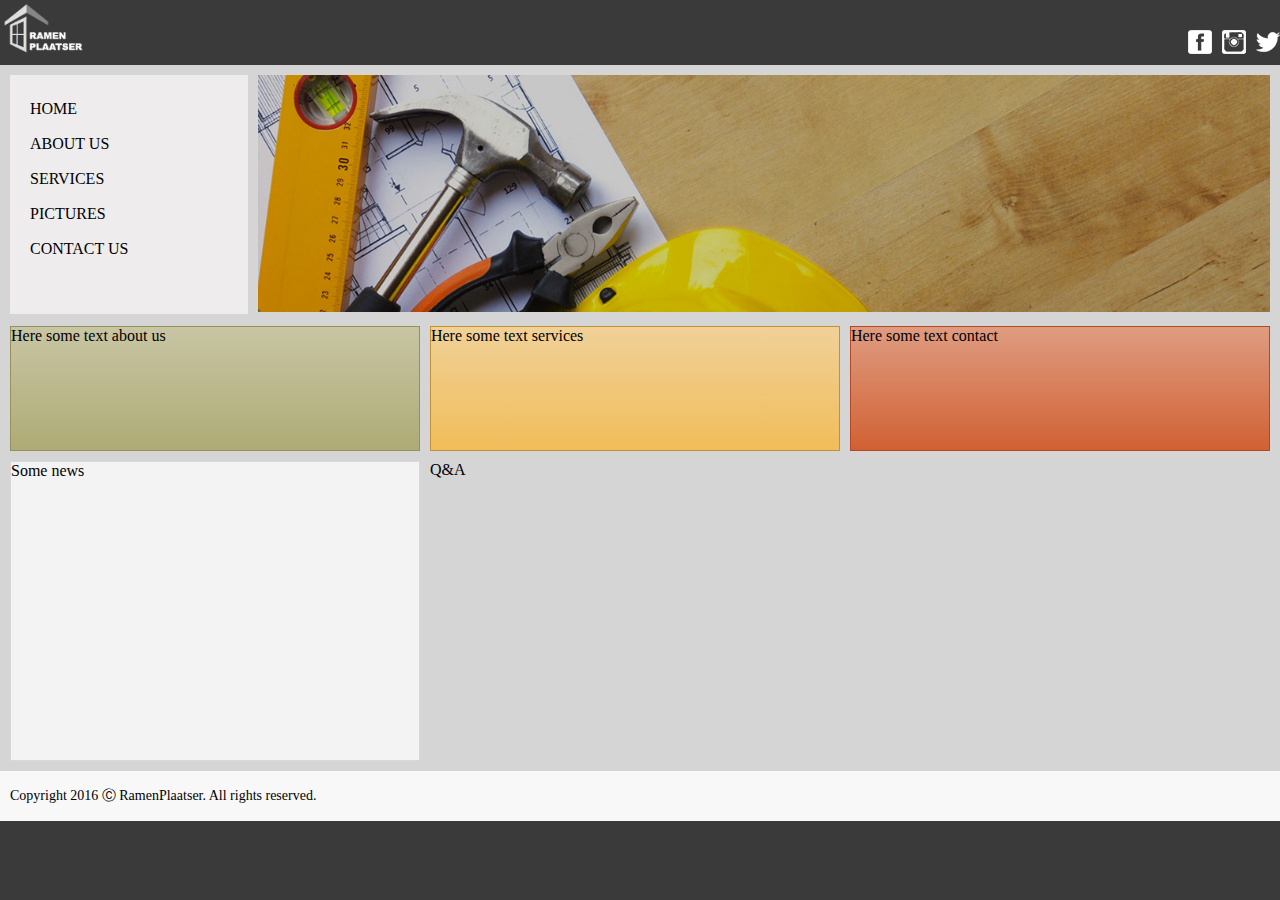
<file: index.html>
<!DOCTYPE html>
<html>
<head>
<meta name="description"
	content="Ramen plaatser,ramen,plaatser,windows,belgium,order,quality,service,antwerp">
<meta http-equiv="content-type" content="text/html;charset=UTF-8">
<meta name="robots" content="noindex">
<title>Ramenplaatser | ramen plaatser</title>
<script src="https://ajax.googleapis.com/ajax/libs/jquery/1.12.4/jquery.min.js"></script>
<script src="js/Utils.js"></script>
<script src="js/jquery.cookie.js"></script>
<link rel="stylesheet" type="text/css" href="css/style.css" />
</head>
<body>
	<div class="header">
		<img src="pages/logo.png">
		<div class="social_wrapper">
			<div class="social_twitter"></div>
			<div class="social_instagram"></div>
			<div class="social_facebook"></div>
		</div>
	</div>
	<div class="wrapper">
		<div class="menu">
			<ul>
				<li>
					<div id="menuitem_home" class="menuitem">
						<div>home</div>
						<span></span>
					</div>
					<div id="menuitem_about" class="menuitem">
						<div>about us</div>
						<span></span>
					</div>
					<div id="menuitem_services" class="menuitem">
						<div>services</div>
						<span></span>
					</div>
					<div id="menuitem_pictures" class="menuitem">
						<div>pictures</div>
						<span></span>
					</div>
					<div id="menuitem_contact" class="menuitem">
						<div>contact us</div>
						<span></span>
					</div>
				</li>
			</ul>
		</div>
		<div class="main_image"><img src="pages/main_image.jpg"></div>
	</div>
	<div class="main_div_wrapper">
		<div class="main_div" id="main_div">
			
		</div>
	</div>
	<div class="footer">
		Copyright 2016 &#9400; RamenPlaatser. All rights reserved.
	</div>
	
</body>
</html>
</file>
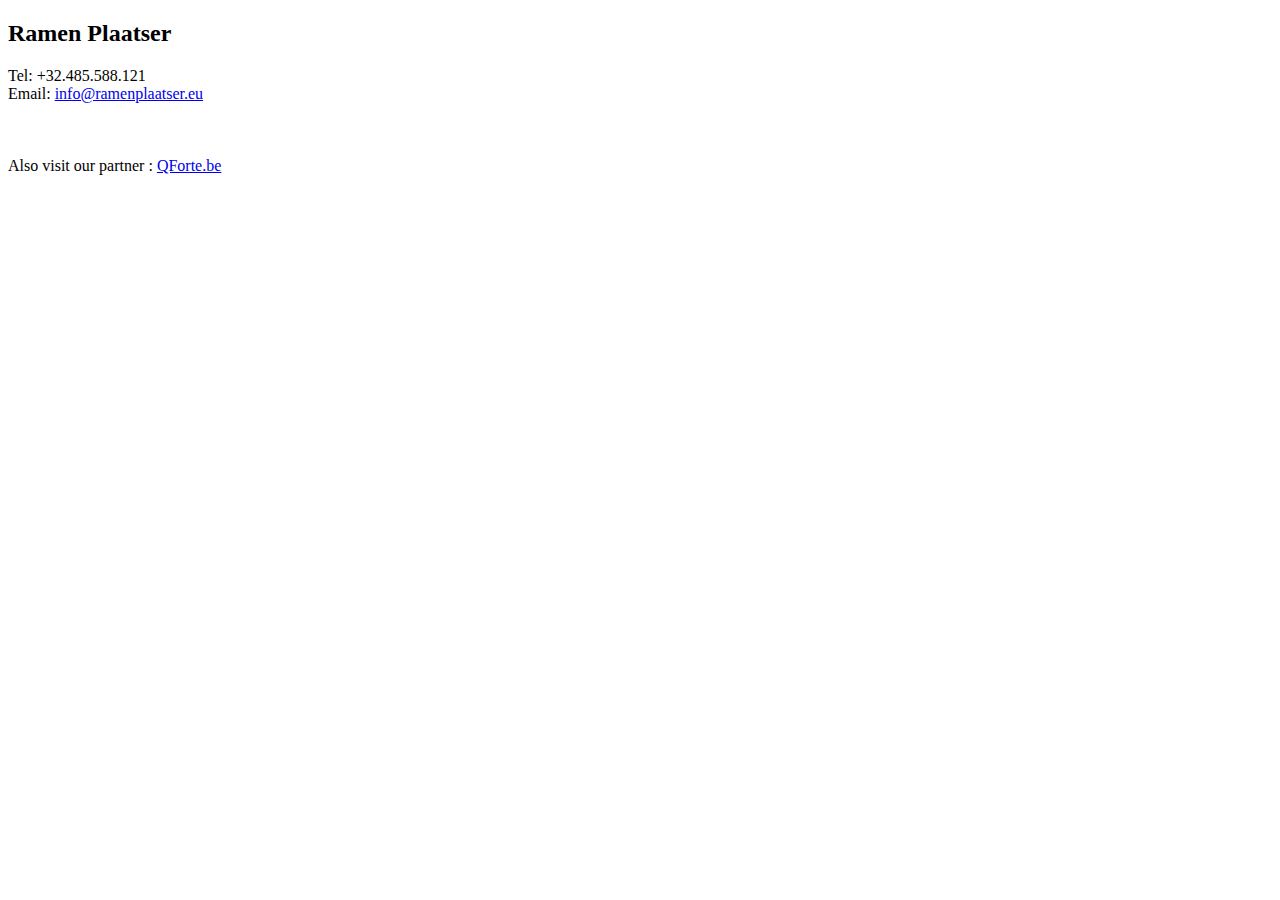
<file: home.htm>
<!DOCTYPE html>
<html>
<head>
<meta charset="UTF-8">
<title>Insert title here</title>
</head>
<body>
	<div class="contact">
		    <h2>Ramen Plaatser</h2>
		    Tel: +32.485.588.121
		    <br/>
		    Email: <a href="mailto:info@ramenplaatser.eu">info@ramenplaatser.eu</a>
		    <br/><br/><br/><br/>
		    Also visit our partner :  <a href="http://www.qforte.be" target="new">QForte.be</a>
	</div>
</body>
</html>
</file>
<file: css/style.css>
@CHARSET "UTF-8";
body{
    margin:0px;
    padding: 0px;
    width: 100%;
    background-color: #3a3a3a;
    font-family: Verdana;
}
div.contact{
    width: 24%;
    margin:0px auto;
    float: left;
}
div.header{
	max-width: 1280px;
	margin: 0px auto;
	height: 65px;
}
div.header > img {
	max-width: 85px;
	float: left;
}
div.wrapper{
	max-width: 1280px;
	margin: 0px auto;
	background-color: #d5d5d5;
	display: flex;
	padding: 10px;
}
div.main_div_wrapper{
	max-width: 1280px;
	margin: 0px auto;
	background-color: #d5d5d5;
	display: flex;
	padding: 0px 10px;
}
div.menu{
	background-color: #eeeced;
	float: left;
	margin-right: 10px;
	flex: 0.19;
	margin-bottom: 2px;
}
div.menu > ul{
	list-style-type: none;
	padding-left: 10px;
}
.menuitem {
    position: relative;
    display: inline-block;
    width: 90%;
    height: 35px;
    background: transparent;
    cursor: pointer;
    text-align: left;
    padding-left: 10px;
}
.menuitem span{
	position: absolute;
    bottom: 0;
    left: 0;
    width: 0%;
    height: 35px;
    background: #903618;
    transition: all 0.6s;
}
.menuitem:hover span {
    width: 100%;
}
div.menu > ul > li{
	cursor: pointer;
	height: 35px;
	line-height: 35px;
	font-size: 16px;
    text-transform: uppercase;
}
div.menuitem > div:hover{
	z-index: 9999;
    position: relative;
    color: #fff;
}
div.main_image{
	float: left;
	flex: 0.81;
}
div.main_image > img{
	max-width: 100%;
}
div.main_div{
	width: 100%;
	margin-top: 0px;
	margin-bottom: 10px;
}
div.main_div > .gradient_about {
    background: #c8c5a4; /* For browsers that do not support gradients */
    background: -webkit-linear-gradient(#c8c5a4, #aeab76); /* For Safari 5.1 to 6.0 */
    background: -o-linear-gradient(#c8c5a4, #aeab76); /* For Opera 11.1 to 12.0 */
    background: -moz-linear-gradient(#c8c5a4, #aeab76); /* For Firefox 3.6 to 15 */
    background: linear-gradient(#c8c5a4, #aeab76); /* Standard syntax */
    width: calc(33.33% - 10px);
    border:1px solid #93925a;
    box-sizing: border-box;
    margin-right: 10px;
    height: 125px;
    float: left;
}
div.main_div > .gradient_services {
    background: #f0d198; /* For browsers that do not support gradients */
    background: -webkit-linear-gradient(#f0d198, #f1bd5a); /* For Safari 5.1 to 6.0 */
    background: -o-linear-gradient(#f0d198, #f1bd5a); /* For Opera 11.1 to 12.0 */
    background: -moz-linear-gradient(#f0d198, #f1bd5a); /* For Firefox 3.6 to 15 */
    background: linear-gradient(#f0d198, #f1bd5a); /* Standard syntax */
    width: calc(33.33% - 10px);
    border:1px solid #c29135;
    box-sizing: border-box;
    margin-right: 10px;
    height: 125px;
    float: left;
}
div.main_div > .gradient_contact {
    background: #df9c81; /* For browsers that do not support gradients */
    background: -webkit-linear-gradient(#df9c81, #d16133); /* For Safari 5.1 to 6.0 */
    background: -o-linear-gradient(#df9c81, #d16133); /* For Opera 11.1 to 12.0 */
    background: -moz-linear-gradient(#df9c81, #d16133); /* For Firefox 3.6 to 15 */
    background: linear-gradient(#df9c81, #d16133); /* Standard syntax */
    width: 33.33%;
    border:1px solid #b34824;
    box-sizing: border-box;
    height: 125px;
    float: left;
}
div.home_page_footer_wrapper{
	width: 100%;
	margin-top: 10px;
	float: left;
}
div.home_page_footer_wrapper > div.left_side{
	width: calc(33.33% - 10px);
	height: 300px;
	border: 1px solid #d8d8d8;
	background-color: #f3f3f3;
	float: left;
	box-sizing: border-box;
	margin-right: 10px;
}
div.home_page_footer_wrapper > div.right_side{
	width: 66.66%;
	float: left;
}
div.footer{
	height: 50px;
	background-color: #f8f8f8;
	max-width: 1280px;
	margin: 0px auto;
	padding: 0px 10px;
	font-size: 14px;
	line-height: 50px;
}
.social_twitter, .social_instagram, .social_facebook{
	height: 24px;
	width: 24px;
	background: url("../pages/twitter.png");
	float: right;
	margin-left: 10px;
	cursor: pointer;
}
.social_instagram{
	background: url("../pages/instagram.png");
	float: right;
}
.social_facebook{
	background: url("../pages/facebook.png");
	float: right;
}
.social_wrapper{
	padding-top: 30px;
}
@media only screen and (max-width: 1200px){
	div.menuitem{
		height: 35px;
	}
	div.menu > ul > li{
		line-height: 35px;
	}
	.menuitem span{
		height: 35px;
	}
}
</file>
